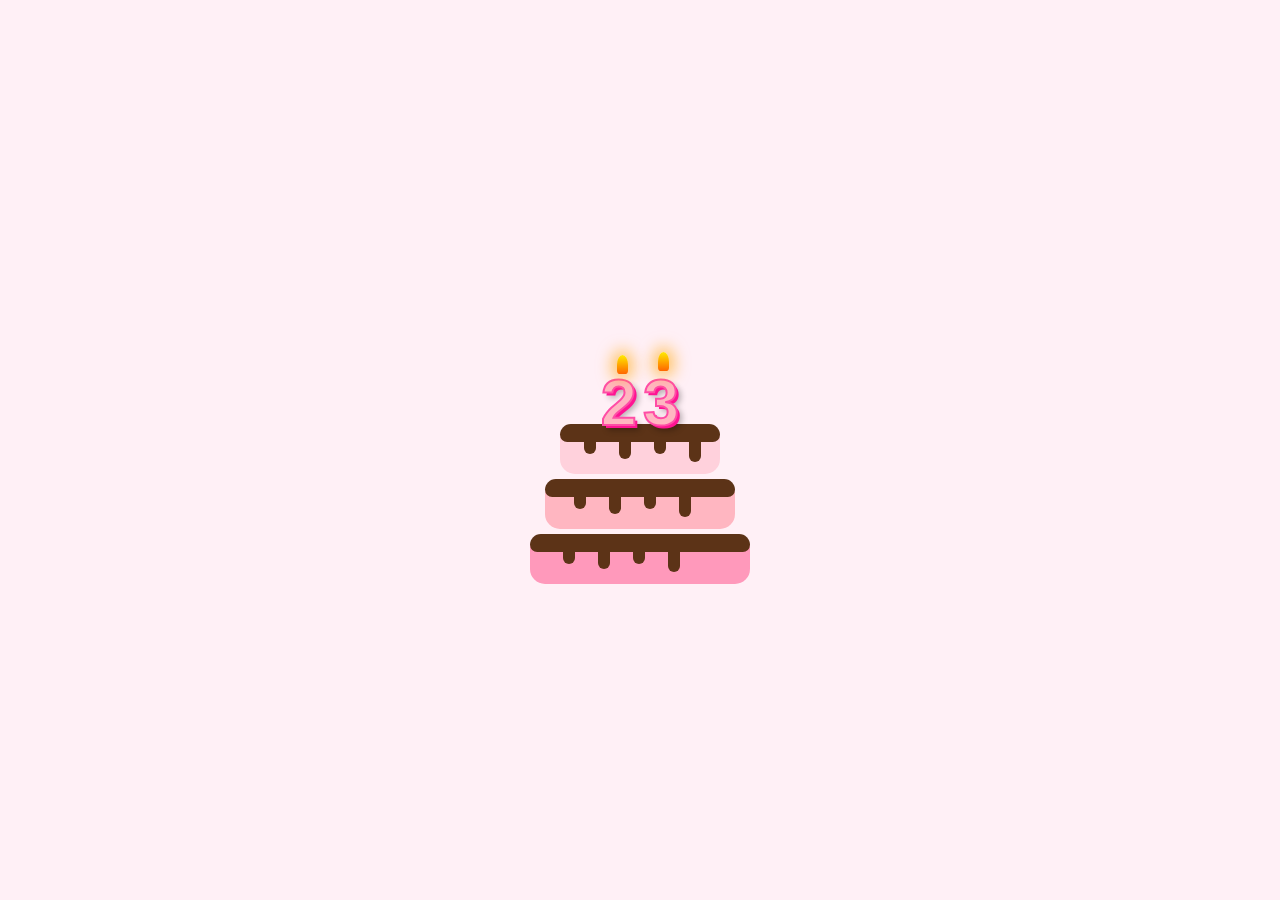
<file: cake.html>
<!DOCTYPE html>
<html lang="en">

<head>
    <meta charset="UTF-8">
    <meta name="viewport" content="width=device-width, initial-scale=1.0">
    <title>Birthday Cake 🎂</title>
    <link rel="stylesheet" href="style.css">
</head>

<script>
    function exitPage() {
        window.close();
        window.location.href = "index.html";
    }
</script>

<body class="center">

    <audio id="cakeMusic" autoplay loop>
        <source src="Happy Birthday (Funny Indian Remix).mp3" type="audio/mp3">
    </audio>

    <script>
        window.onload = function () {
            document.getElementById("cakeMusic").play();
        }
    </script>

    <div class="fireworks">
        <span></span><span></span><span></span><span></span>
    </div>

    <!-- <div class="sparkle-container">
    <span class="sparkle"></span>
    <span class="sparkle"></span>
    <span class="sparkle"></span>
    <span class="sparkle"></span>
    <span class="sparkle"></span>
    <span class="sparkle"></span>
</div> -->


    <div class="fireworks">
        <div class="firework firework1"></div>
        <div class="firework firework2"></div>
        <div class="firework firework3"></div>
    </div>

    <div class="cake-container">

        <div class="candles">
            <div class="instruction-message" id="instructionMessage">
                Click or blow to put out the candles!
            </div>
            <div class="number-candle candle2">
                2
                <div class="flame"></div>
            </div>

            <div class="number-candle candle3">
                3
                <div class="flame"></div>
            </div>
        </div>

        <div class="cake-wrapper">
            <div class="cake-layer top"></div>
            <div class="cake-layer middle"></div>
            <div class="cake-layer bottom"></div>
        </div>

    </div>

    <div class="paper-plane-container" id="paperPlane">
        <svg class="paper-plane" viewBox="0 0 24 24">
            <path d="M2,21L23,12L2,3V10L17,12L2,14V21Z" />
        </svg>
        <div class="plane-hint">Lukatam beh</div>
    </div>

    <div class="final-message" id="finalMessage">
        May your smile stay bright, your dreams stay alive, and your heart stay happy always. Bawi ako pag magkita tayo!!!
    </div>

    <button class="exitBtn" onclick="exitPage()">Exit</button>

</body>

<script src="cake.js"></script>
<script src="trails.js"></script>

</html>
</file>
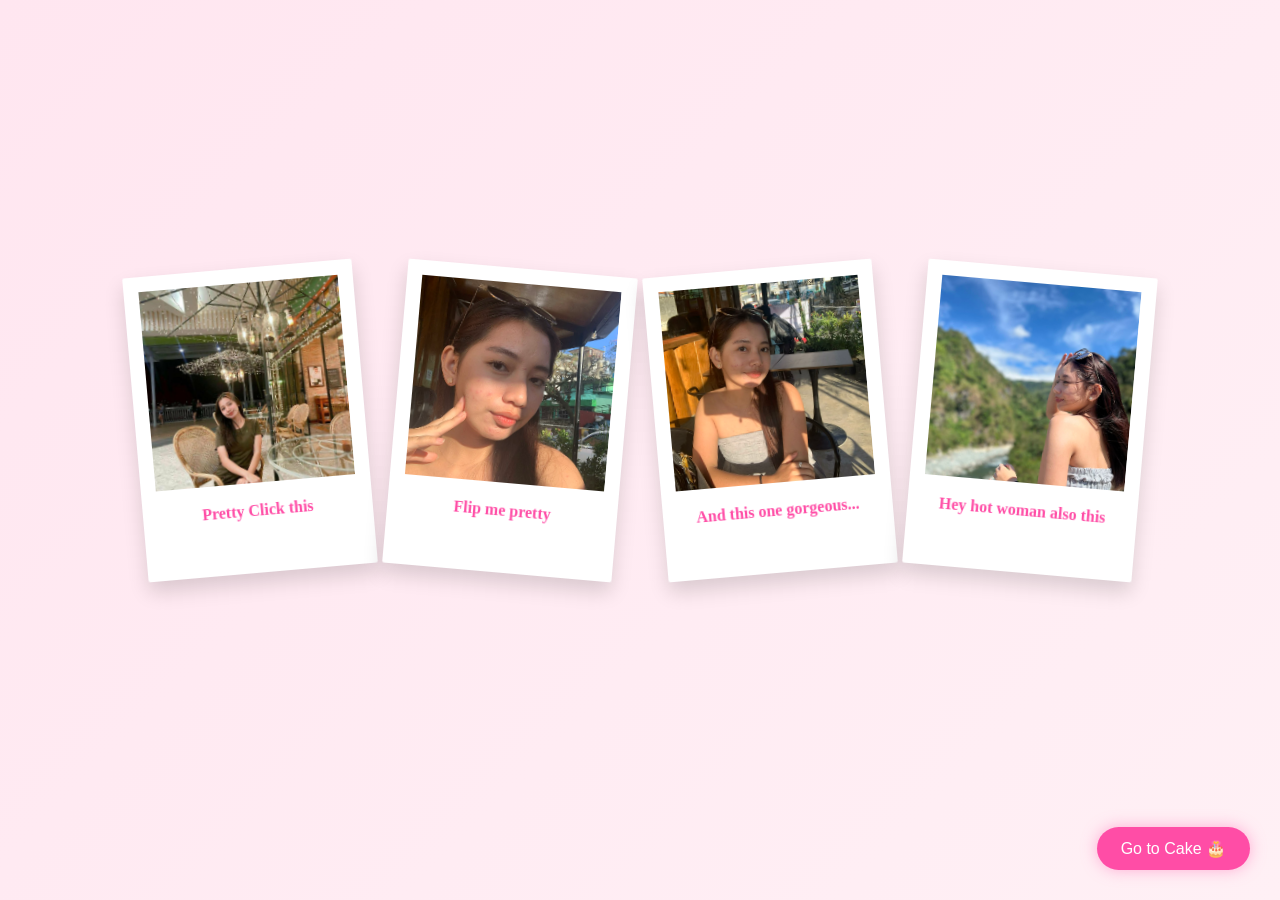
<file: gallery.html>
<!DOCTYPE html>
<html lang="en">

<head>
    <meta charset="UTF-8">
    <meta name="viewport" content="width=device-width, initial-scale=1.0">
    <title>Memories 📸</title>
    <link rel="stylesheet" href="style.css">
</head>

<body class="gallery-page">

    <div class="gallery-container">

        <div class="polaroid" onclick="this.classList.toggle('flipped')">
            <div class="polaroid-inner">
                <div class="polaroid-front">
                    <img src="05.jfif" alt="Memory 1">
                    <div class="caption">Pretty Click this</div>
                </div>
                <div class="polaroid-back">
                    God blessed everyone around you with your existence, Val.
                </div>
            </div>
        </div>

        <div class="polaroid" onclick="this.classList.toggle('flipped')">
            <div class="polaroid-inner">
                <div class="polaroid-front">
                    <img src="02.jfif" alt="Memory 2">
                    <div class="caption">Flip me pretty</div>
                </div>
                <div class="polaroid-back">
                    Every year may bagong kwento na laging inaasamasam at pinapahalagahan
                </div>
            </div>
        </div>

        <div class="polaroid" onclick="this.classList.toggle('flipped')">
            <div class="polaroid-inner">
                <div class="polaroid-front">
                    <img src="03.jfif" alt="Memory 3">
                    <div class="caption">And this one gorgeous...</div>
                </div>
                <div class="polaroid-back">
                    I am so proud of who you are now and the person you are becoming
                </div>
            </div>
        </div>

        <div class="polaroid" onclick="this.classList.toggle('flipped')">
            <div class="polaroid-inner">
                <div class="polaroid-front">
                    <img src="04.jfif" alt="Memory 4">
                    <div class="caption">Hey hot woman also this</div>
                </div>
                <div class="polaroid-back">
                    The greatest gift that has ever happened to all of us around you is having you in our lives
                </div>
            </div>
        </div>

    </div>


    <a href="cake.html" style="position: fixed; bottom: 30px; right: 30px; z-index: 1000;">
        <button class="nextBtn">Go to Cake 🎂</button>
    </a>

    <script src="trails.js"></script>

</body>

</html>
</file>
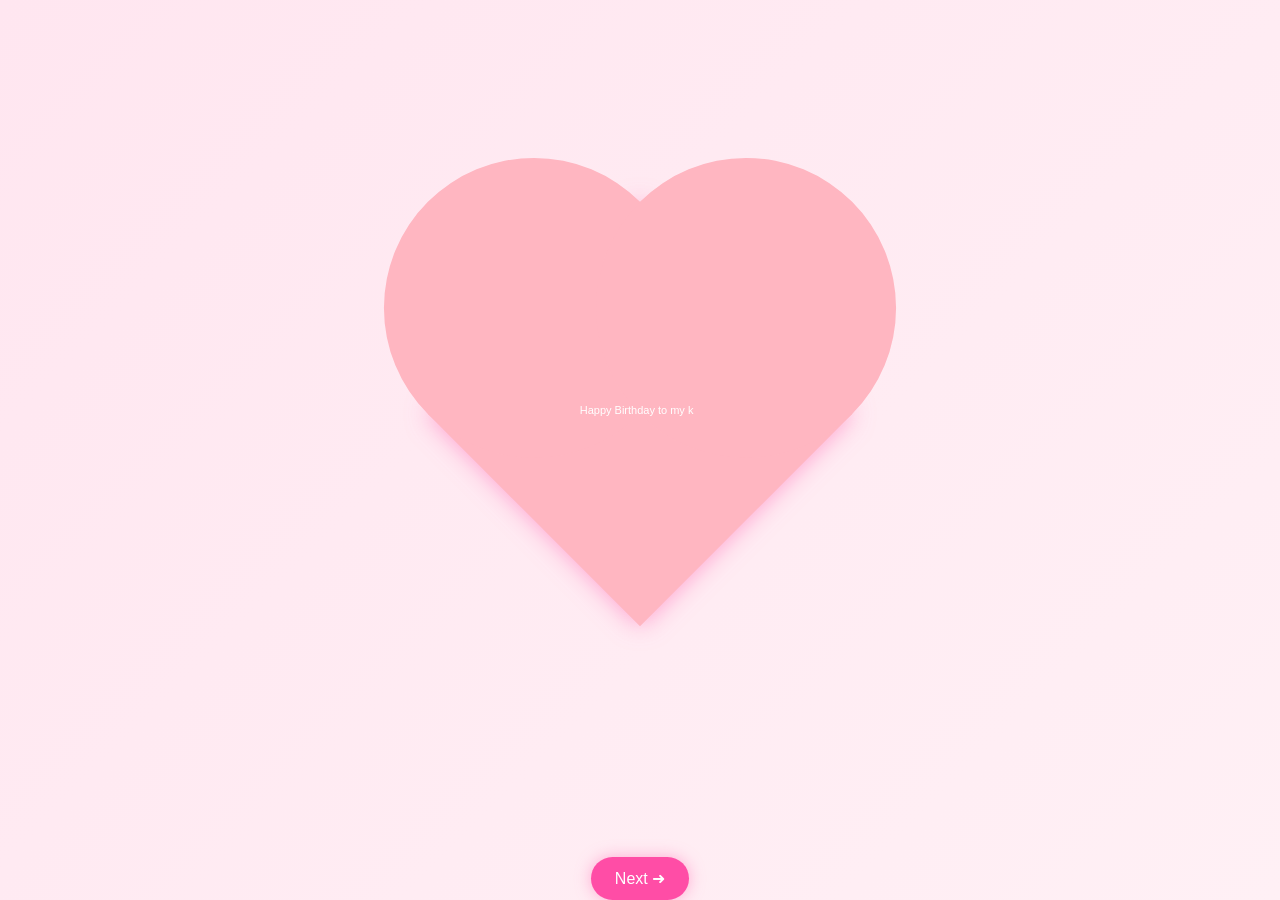
<file: letter.html>
<!DOCTYPE html>
<html lang="en">
<head>
<meta charset="UTF-8">
<meta name="viewport" content="width=device-width, initial-scale=1.0">
<title>Letter 💌</title>
<link rel="stylesheet" href="style.css">
</head>

<body class="letter-page">


<div class="heart-container">
    <div class="heart-letter" id="heart">
        <div class="letter-content">
            <p id="typedText"></p>
        </div>
    </div>
</div>

<!-- Next button outside heart -->
<a href="gallery.html">
    <button class="nextBtn">Next ➜</button>
</a>

<script src="script.js"></script>
<script src="trails.js"></script>

</body>
</html>
</file>
<file: style.css>
body {
    margin: 0;
    font-family: Arial;
    background: #fff0f6;
    overflow: hidden;
}

/* Sparkles */
.sparkle-container {
    position: fixed;
    top: 0;
    left: 0;
    width: 100%;
    height: 100%;
    pointer-events: none;
    overflow: hidden;
    z-index: 1;
}

.sparkle {
    position: absolute;
    width: 8px;
    height: 8px;
    background: white;
    border-radius: 50%;
    box-shadow: 0 0 10px rgba(245, 109, 129, 0.9),
        0 0 20px rgba(252, 48, 82, 0.7);
    animation: floatSparkle linear infinite, twinkle 10s infinite alternate;
}

/* Random sparkle positions */
.sparkle:nth-child(1) {
    left: 10%;
    top: 90%;
    animation-duration: 8s;
}

.sparkle:nth-child(2) {
    left: 25%;
    top: 95%;
    animation-duration: 10s;
}

.sparkle:nth-child(3) {
    left: 40%;
    top: 85%;
    animation-duration: 7s;
}

.sparkle:nth-child(4) {
    left: 55%;
    top: 92%;
    animation-duration: 9s;
}

.sparkle:nth-child(5) {
    left: 70%;
    top: 88%;
    animation-duration: 11s;
}

.sparkle:nth-child(6) {
    left: 80%;
    top: 94%;
    animation-duration: 8s;
}

.sparkle:nth-child(7) {
    left: 90%;
    top: 90%;
    animation-duration: 10s;
}

.sparkle:nth-child(8) {
    left: 50%;
    top: 96%;
    animation-duration: 9s;
}

/* Floating upward */
@keyframes floatSparkle {
    0% {
        transform: translateY(0) scale(1);
        opacity: 0;
    }

    20% {
        opacity: 1;
    }

    100% {
        transform: translateY(-120vh) scale(1.5);
        opacity: 0;
    }
}

@keyframes twinkle {
    from {
        opacity: 5;
    }

    to {
        opacity: 10;
    }
}

/* First page */
.center {
    display: flex;
    justify-content: center;
    align-items: center;
    height: 100vh;
    flex-direction: column;
}

.surprise-box {
    display: flex;
    flex-direction: column;
    align-items: center;
    gap: 10px;
}

.bongo-cat {
    width: 140px;
    position: absolute;
    bottom: 120px; /* Sits exactly on the lid! */
    left: 50%;
    transform: translateX(-50%) rotate(-13deg);
    pointer-events: none;
    z-index: 15;
    transition: transform 0.1s;
}

@keyframes bounce {

    0%,
    100% {
        transform: rotate(-8deg) translateY(20px);
    }

    50% {
        transform: rotate(-8deg) translateY(10px);
    }
}

/* Countdown big number */

.openBtn {
    padding: 12px 25px;
    font-size: 20px;
    border: none;
    border-radius: 20px;
    background: #ff4da6;
    color: white;
    cursor: pointer;
}


.popup {
    display: none;
    position: fixed;
    top: 0;
    left: 0;
    width: 100%;
    height: 100%;
    background: rgba(0, 0, 0, 0.6);
    justify-content: center;
    align-items: center;
}

.popup-content {
    position: relative;
    background: white;
    padding: 25px;
    border-radius: 20px;
    text-align: center;
    box-shadow: 0 0 20px rgba(255, 182, 193, 0.8);
    width: 90%;
    max-width: 350px;
    overflow: hidden;
    z-index: 1;
}

.popup-content::before {
    content: "";
    position: absolute;
    top: 0;
    left: 0;
    width: 100%;
    height: 100%;
    background: url('01.jfif') no-repeat center center;
    background-size: cover;
    opacity: 0.5;
    z-index: -1;
}

.photo {
    width: 180px;
    border-radius: 15px;
}

.nextBtn {
    padding: 10px 20px;
    border: none;
    border-radius: 20px;
    background: #ff4da6;
    color: white;
    cursor: pointer;
}

/* Letter Page */
/* Heart Letter */
.letter-page {
    display: flex;
    flex-direction: column;
    justify-content: center;
    /* vertical center */
    align-items: center;
    /* horizontal center */
    min-height: 100vh;
    background: linear-gradient(135deg, #ffe6f0, #fff0f5);
}

/* Heart container to center heart */
.heart-container {
    display: flex;
    justify-content: center;
    align-items: center;
    flex: 1;
    /* take available space to center vertically */
}

/* Heart Letter */
.heart-letter {
    position: relative;
    width: 300px;
    height: 300px;
    background: #ffb6c1;
    transform: rotate(-45deg);
    display: flex;
    justify-content: center;
    align-items: center;
    box-shadow: 0 0 25px rgba(255, 105, 180, 0.6);

    /* Smooth continuous heartbeat */
    animation: smoothHeartBeat 1.2s ease-in-out infinite;
}

/* Heart top circles */
.heart-letter::before,
.heart-letter::after {
    content: "";
    position: absolute;
    width: 300px;
    height: 300px;
    background: #ffb6c1;
    border-radius: 50%;
}

.heart-letter::before {
    top: -150px;
    left: 0;
}

.heart-letter::after {
    left: 150px;
    top: 0;
}

/* Heartbeat animation */
@keyframes smoothHeartBeat {

    0%,
    100% {
        transform: rotate(-45deg) scale(1);
    }

    14%,
    28% {
        transform: rotate(-45deg) scale(1.05);
    }

    42%,
    70% {
        transform: rotate(-45deg) scale(0.95);
    }
}

/* Text inside heart */
.letter-content {
    position: absolute;
    width: 220px;
    transform: rotate(45deg);
    text-align: center;
    z-index: 2;
    color: white;
    padding: 10px;
    margin-top: -10px;
}

.letter-content h1 {
    font-size: 20px;
    margin-bottom: 8px;
}

#typedText {
    font-size: 11px;
    line-height: 1.3;
    word-wrap: break-word;
}

/* Next button outside heart at bottom */
.nextBtn {
    margin-top: 30px;
    /* spacing from heart */
    padding: 12px 24px;
    background: #ff4da6;
    color: white;
    border: none;
    border-radius: 30px;
    font-size: 16px;
    cursor: pointer;
    box-shadow: 0 0 15px rgba(255, 105, 180, 0.5);
}

.nextBtn:hover {
    transform: scale(1.05);
    transition: 0.3s;
}


/* Cake */
.cake-container {
    position: relative;
    display: flex;
    flex-direction: column;
    align-items: center;
    margin-top: 40px;
}

/* Cake rise */
.cake-wrapper {
    position: relative;
    display: flex;
    flex-direction: column;
    align-items: center;
    animation: riseCake 3s ease forwards;
    opacity: 0;
    transform: translateY(150px);
}

/* Cake layers */
.cake-layer {
    height: 50px;
    border-radius: 15px;
    margin-top: 5px;
    position: relative;
}

.top {
    width: 160px;
    background: #ffd1dc;
}

.middle {
    width: 190px;
    background: #ffb6c1;
}

.bottom {
    width: 220px;
    background: #ff99bb;
}

/* Chocolate dripping */
.cake-layer::before {
    content: "";
    position: absolute;
    top: 0;
    left: 0;
    width: 100%;
    height: 18px;
    background: #5c3317;
    border-radius: 15px 15px 10px 10px;
}

/* chocolate drips */
.cake-layer::after {
    content: "";
    position: absolute;
    top: 10px;
    left: 15%;
    width: 12px;
    height: 20px;
    background: #5c3317;
    border-radius: 0 0 10px 10px;
    box-shadow:
        35px 5px #5c3317,
        70px 0 #5c3317,
        105px 8px #5c3317;
}



/* Candles container */
.candles {
    position: relative;
    display: flex;
    gap: 2px;
    margin-bottom: -10px;
    z-index: 2;

    opacity: 0;
    transform: translateY(20px);

    animation: candleFade 3s ease forwards;
    animation-delay: 4s;
}

/* Realistic numbered candle shaped as the numbers */
.number-candle {
    font-size: 65px;
    font-weight: 900;
    font-family: 'Arial Rounded MT Bold', 'Comic Sans MS', sans-serif;
    color: #ffb6c1;
    -webkit-text-stroke: 2px #ff4da6;
    text-shadow:
        3px 3px 0px #ff1493,
        5px 5px 6px rgba(0, 0, 0, 0.3);
    position: relative;
    cursor: pointer;
    display: flex;
    justify-content: center;
    align-items: center;
    line-height: 0.8;
    margin: 0 2px;
    padding-top: 20px;
    /* space for flame */
}

/* flame */
.flame {
    width: 11px;
    height: 19px;
    background: linear-gradient(to bottom, #ffea00, #ff6600);
    border-radius: 50% 50% 20% 20%;
    position: absolute;
    box-shadow: 0 0 15px 5px rgba(255, 165, 0, 0.6);
    animation: flicker 0.2s infinite alternate;
}

/* Specific flame positions for number 2 and 3 */
.candle2 .flame {
    top: -2px;
    left: 45%;
}

.candle3 .flame {
    top: -5px;
    left: 42%;
}

/* flame flicker */
@keyframes flicker {
    from {
        transform: translateX(-50%) scale(1);
        opacity: 0.8;
    }

    to {
        transform: translateX(-50%) scale(1.2);
        opacity: 1;
    }
}

/* candle fade in */
@keyframes candleFade {
    from {
        opacity: 0;
        transform: translateY(20px);
    }

    to {
        opacity: 1;
        transform: translateY(0);
    }
}

/* Cake rise */
@keyframes riseCake {
    to {
        opacity: 1;
        transform: translateY(0);
    }
}

/* Realistic Fireworks */
.fireworks {
    position: fixed;
    top: 0;
    left: 0;
    width: 100%;
    height: 100%;
    pointer-events: none;
    z-index: 1;
    overflow: hidden;
}

.firework {
    position: absolute;
    width: 6px;
    height: 6px;
    border-radius: 50%;
    box-shadow:
        0 -40px pink,
        28px -28px pink,
        40px 0 pink,
        28px 28px pink,
        0 40px pink,
        -28px 28px pink,
        -40px 0 pink,
        -28px -28px pink;
    animation: explode 2s infinite ease-out;
    opacity: 0;
}

/* positions */
.firework1 {
    top: 20%;
    left: 20%;
    animation-delay: 0s;
}

.firework2 {
    top: 25%;
    left: 70%;
    animation-delay: 0.8s;
}

.firework3 {
    top: 15%;
    left: 50%;
    animation-delay: 1.5s;
}


/* explosion */
@keyframes explode {
    0% {
        transform: scale(0);
        opacity: 1;
    }

    50% {
        opacity: 1;
    }

    100% {
        transform: scale(2.5);
        opacity: 0;
    }
}

/* Cake show */
@keyframes showCake {
    to {
        opacity: 1;
    }
}

.final-message {
    position: fixed;
    top: 50%;
    left: 50%;
    transform: translate(-50%, -50%) scale(0);
    width: 80%;
    max-width: 320px;
    background: #fffafa;
    padding: 35px 25px;
    border-radius: 25px;
    border: 4px solid #ffb6c1;
    box-shadow:
        0 15px 45px rgba(255, 182, 193, 0.5),
        inset 0 0 15px rgba(255, 255, 255, 0.9);
    text-align: center;
    color: #ff4da6;
    font-size: 18px;
    line-height: 1.8;
    z-index: 2000;
    opacity: 0;
    font-family: 'Comic Sans MS', 'Arial Rounded MT Bold', cursive;
    transition: all 0.8s cubic-bezier(0.175, 0.885, 0.32, 1.275);
}

.final-message.open {
    transform: translate(-50%, -50%) scale(1);
    opacity: 1;
}

.final-message::before {
    font-size: 24px;
    display: block;
    margin-bottom: 12px;
}

/* Claude-style Speech Bubble */
.instruction-message {
    position: absolute;
    left: 100%;
    /* place right of the candles */
    margin-left: 20px;
    top: 10px;
    background: #ffffff;
    color: #333333;
    padding: 12px 18px;
    border-radius: 14px;
    font-size: 14px;
    font-family: -apple-system, BlinkMacSystemFont, "Segoe UI", Roboto, sans-serif;
    font-style: normal;
    box-shadow: 0 4px 15px rgba(0, 0, 0, 0.1);
    border: 1px solid #eaeaea;
    opacity: 0;
    transition: opacity 1s ease-in-out;
    pointer-events: none;
    z-index: 10;
    white-space: nowrap;
}

.instruction-message::before {
    content: '';
    position: absolute;
    left: -7px;
    top: 50%;
    transform: translateY(-50%) rotate(45deg);
    width: 12px;
    height: 12px;
    background: #ffffff;
    border-bottom: 1px solid #eaeaea;
    border-left: 1px solid #eaeaea;
}

.exitBtn {
    position: fixed;
    bottom: 20px;
    right: 20px;
    padding: 10px 20px;
    background: #ff4da6;
    color: white;
    border: none;
    border-radius: 25px;
    font-size: 14px;
    cursor: pointer;
    box-shadow: 0 0 15px rgba(255, 105, 180, 0.5);
    z-index: 10;
    opacity: 0;
    pointer-events: none;
    transition: opacity 1s ease-in-out;
}

.exitBtn:hover {
    transform: scale(1.05);
}

/* Mobile Responsiveness */
@media (max-width: 600px) {
    .heart-letter {
        width: 200px;
        height: 200px;
    }

    .heart-letter::before,
    .heart-letter::after {
        width: 200px;
        height: 200px;
    }

    .heart-letter::before {
        top: -100px;
    }

    .heart-letter::after {
        left: 100px;
    }

    .letter-content {
        width: 150px;
        margin-top: 0;
    }

    .letter-content h1 {
        font-size: 16px;
    }

    #typedText {
        font-size: 8.5px;
        line-height: 1.25;
    }

    .cake-layer.top {
        width: 120px;
    }

    .cake-layer.middle {
        width: 150px;
    }

    .cake-layer.bottom {
        width: 180px;
    }

    .number-candle {
        font-size: 50px;
    }

    .instruction-message {
        left: 50%;
        top: -100px;
        transform: translateX(-50%);
        margin-left: 0;
        white-space: normal;
        width: 200px;
        text-align: center;
    }

    .instruction-message::before {
        left: 50%;
        top: auto;
        bottom: -6px;
        transform: translateX(-50%) rotate(45deg);
        border-left: none;
        border-top: none;
        border-right: 1px solid #eaeaea;
        border-bottom: 1px solid #eaeaea;
    }

    .final-message {
        font-size: 14px;
        padding: 15px;
    }

    .popup-content {
        width: 85%;
        padding: 15px;
    }

    .photo {
        width: 140px;
    }
}

/* Paper Plane Animation */
.paper-plane-container {
    position: fixed;
    top: 50%;
    left: -100px;
    z-index: 1000;
    display: none;
    cursor: pointer;
    transition: transform 0.5s ease;
}

.paper-plane-container.fly {
    display: block;
    animation: flyPath 4s forwards cubic-bezier(0.42, 0, 0.58, 1);
}

@keyframes flyPath {
    0% {
        left: -100px;
        top: 80%;
        transform: rotate(30deg) scale(0.5);
    }

    30% {
        left: 40%;
        top: 20%;
        transform: rotate(-20deg) scale(0.8);
    }

    60% {
        left: 80%;
        top: 60%;
        transform: rotate(15deg) scale(1.1);
    }

    100% {
        left: 50%;
        top: 50%;
        transform: translate(-50%, -50%) rotate(0deg) scale(1.5);
    }
}

.paper-plane-container.landed {
    display: block;
    left: 50%;
    top: 50%;
    transform: translate(-50%, -50%) scale(1.5);
    animation: floatPlane 3s ease-in-out infinite;
}

@keyframes floatPlane {

    0%,
    100% {
        transform: translate(-50%, -50%) scale(1.5) translateY(0);
    }

    50% {
        transform: translate(-50%, -50%) scale(1.5) translateY(-15px);
    }
}

.paper-plane {
    width: 60px;
    height: 60px;
    fill: #ff4da6;
    filter: drop-shadow(0 5px 15px rgba(255, 77, 166, 0.4));
}

.plane-hint {
    position: absolute;
    top: 100%;
    left: 50%;
    transform: translateX(-50%);
    background: white;
    padding: 5px 10px;
    border-radius: 10px;
    font-size: 12px;
    color: #ff4da6;
    white-space: nowrap;
    box-shadow: 0 4px 10px rgba(0, 0, 0, 0.1);
    margin-top: 10px;
    opacity: 0;
    animation: fadeIn 1s forwards 4.5s;
}

@keyframes fadeIn {
    to {
        opacity: 1;
    }
}

/* Unfolding Effect */
.paper-plane-container.unfold {
    animation: unfoldPlane 0.5s forwards ease-in-out;
}

@keyframes unfoldPlane {
    to {
        transform: translate(-50%, -50%) scale(2.5);
        opacity: 0;
        filter: blur(8px);
    }
}

/* Heart Trails */
.heart-trail {
    position: fixed;
    pointer-events: none;
    z-index: 9999;
    font-size: 20px;
    animation: floatUp 1s ease-out forwards;
}

@keyframes floatUp {
    0% {
        opacity: 1;
        margin-top: 0;
    }

    100% {
        opacity: 0;
        margin-top: -60px;
    }
}

/* Gift Box */
.gift-container {
    position: relative;
    width: 200px;
    height: 200px;
    margin: 50px auto;
    cursor: grab;
    z-index: 10;
}

.gift-container:active {
    cursor: grabbing;
}

.gift-bottom {
    position: absolute;
    bottom: 0;
    width: 160px;
    height: 120px;
    background: #ff4da6;
    border-radius: 5px;
    left: 20px;
    box-shadow: inset -10px -10px 20px rgba(0, 0, 0, 0.1);
}

.gift-bottom::after {
    content: '';
    position: absolute;
    top: 0;
    left: 50%;
    transform: translateX(-50%);
    width: 30px;
    height: 100%;
    background: #ffd1dc;
}

.gift-lid {
    position: absolute;
    bottom: 110px;
    width: 180px;
    height: 40px;
    background: #ff2a8f;
    border-radius: 5px;
    left: 10px;
    box-shadow: 0 5px 10px rgba(0, 0, 0, 0.2);
    z-index: 2;
    transition: transform 0.1s;
}

.gift-lid::after {
    content: '';
    position: absolute;
    top: 0;
    left: 50%;
    transform: translateX(-50%);
    width: 30px;
    height: 100%;
    background: #ffd1dc;
}

.drag-hint {
    position: absolute;
    top: -40px;
    width: 100%;
    text-align: center;
    color: #ff4da6;
    font-weight: bold;
    animation: bounceText 2s infinite;
}

@keyframes bounceText {

    0%,
    100% {
        transform: translateY(0);
    }

    50% {
        transform: translateY(-10px);
    }
}

/* Polaroid Gallery */
.gallery-page {
    height: 100vh;
    overflow-x: hidden;
    overflow-y: auto;
    -webkit-overflow-scrolling: touch;
}

.gallery-container {
    display: flex;
    flex-wrap: wrap;
    justify-content: center;
    align-items: center;
    gap: 30px;
    padding: 40px 20px 100px 20px;
    min-height: 100vh;
    box-sizing: border-box;
    background: linear-gradient(135deg, #ffe6f0, #fff0f5);
}

.polaroid {
    background: white;
    padding: 15px 15px 40px 15px;
    box-shadow: 0 10px 20px rgba(0, 0, 0, 0.15);
    border-radius: 2px;
    width: 200px;
    cursor: pointer;
    transition: transform 0.4s cubic-bezier(0.175, 0.885, 0.32, 1.275);
    position: relative;
    perspective: 1000px;
}

.polaroid:nth-child(even) {
    transform: rotate(5deg);
}

.polaroid:nth-child(odd) {
    transform: rotate(-5deg);
}

.polaroid:hover {
    transform: scale(1.1) rotate(0deg) !important;
    z-index: 10;
}

.polaroid.flipped {
    transform: scale(1.2) rotate(0deg) !important;
    z-index: 20;
}

.polaroid-inner {
    position: relative;
    width: 100%;
    height: 250px;
    transition: transform 0.6s;
    transform-style: preserve-3d;
}

.polaroid.flipped .polaroid-inner {
    transform: rotateY(180deg);
}

.polaroid-front,
.polaroid-back {
    position: absolute;
    width: 100%;
    height: 100%;
    -webkit-backface-visibility: hidden;
    backface-visibility: hidden;
}

.polaroid-front img {
    width: 100%;
    height: 200px;
    object-fit: cover;
    background: #f0f0f0;
}

.polaroid-front .caption {
    text-align: center;
    margin-top: 15px;
    font-family: 'Comic Sans MS', cursive;
    color: #ff4da6;
    font-weight: bold;
}

.polaroid-back {
    background: white;
    transform: rotateY(180deg);
    display: flex;
    justify-content: center;
    align-items: center;
    padding: 20px;
    box-sizing: border-box;
    text-align: center;
    font-family: 'Comic Sans MS', cursive;
    color: #ff4da6;
    font-size: 14px;
    border: 2px dashed #ffb6c1;
    border-radius: 5px;
}
</file>
